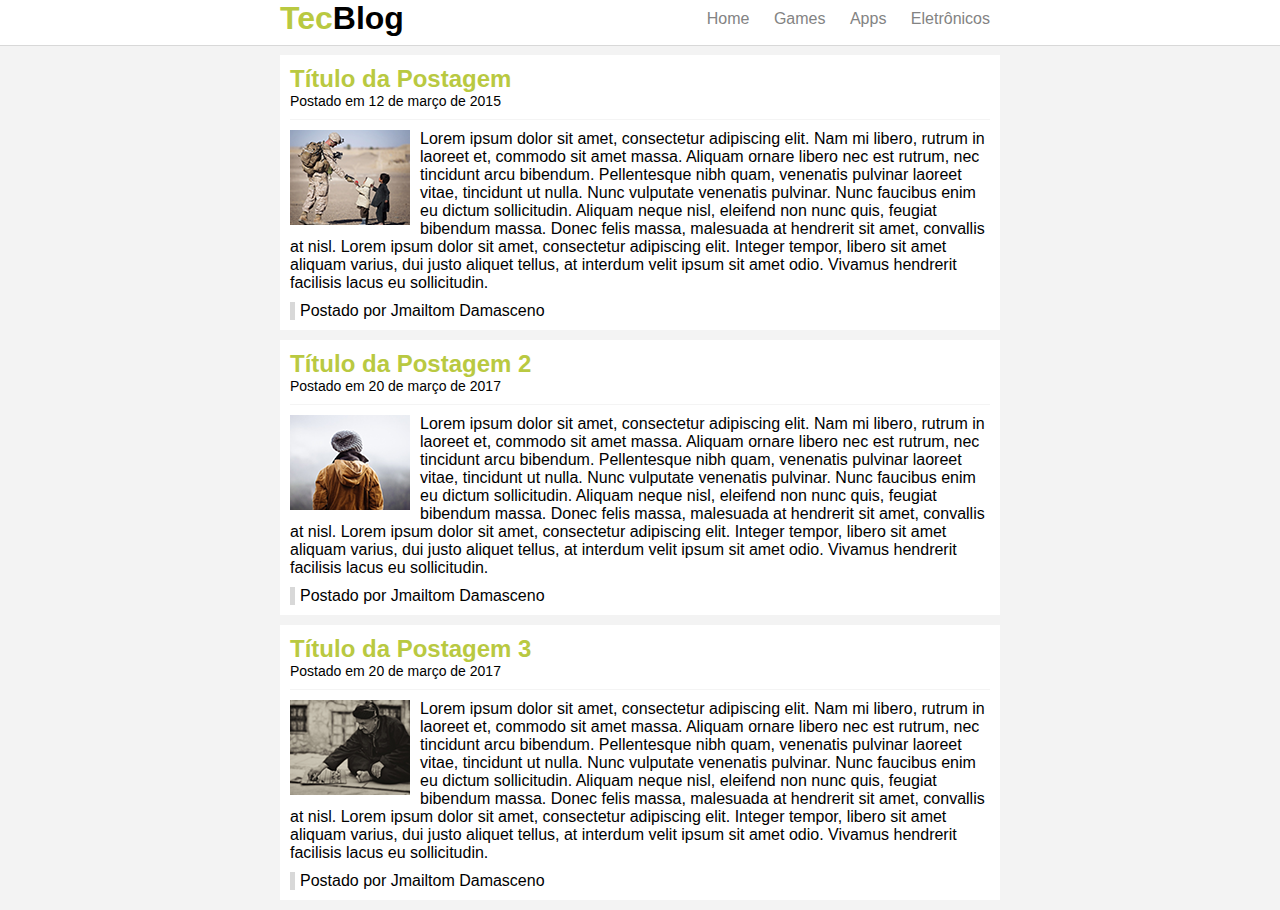
<file: index.html>
<!DOCTYPE html>
<html>
<head>
	<meta charset="utf-8">
	<title>TecBlog - Seu blog de tecnologia</title>
	<link rel="stylesheet" type="text/css" href="css/estilo.css">
</head>
<body>
	<div id="navegacao">
		<div id="area">
			<h1 id="logo"><span class="verde">Tec</span>Blog</h1>
			<div id="menu">
				<a href="index.html">Home</a>
				<a href="games.html">Games</a>
				<a href="apps.html">Apps</a>
				<a href="eletronicos.html">Eletrônicos</a>
			</div>
		</div>
	</div>
	<div id="area-principal">
		<div id="postagem">
			<h2>Título da Postagem</h2>
			<span class="data-postagem">Postado em 12 de março de 2015</span>
			<img class="img-postagem" src="img/imagem1.png">
			<p>Lorem ipsum dolor sit amet, consectetur adipiscing elit. Nam mi libero, rutrum in laoreet et, commodo sit amet massa. Aliquam ornare libero nec est rutrum, nec tincidunt arcu bibendum. Pellentesque nibh quam, venenatis pulvinar laoreet vitae, tincidunt ut nulla. Nunc vulputate venenatis pulvinar. Nunc faucibus enim eu dictum sollicitudin. Aliquam neque nisl, eleifend non nunc quis, feugiat bibendum massa. Donec felis massa, malesuada at hendrerit sit amet, convallis at nisl. Lorem ipsum dolor sit amet, consectetur adipiscing elit. Integer tempor, libero sit amet aliquam varius, dui justo aliquet tellus, at interdum velit ipsum sit amet odio. Vivamus hendrerit facilisis lacus eu sollicitudin.</p>
			<span class="postado">Postado por Jmailtom Damasceno</span>
		</div>
		<div id="postagem">
			<h2>Título da Postagem 2</h2>
			<span class="data-postagem">Postado em 20 de março de 2017</span>
			<img class="img-postagem" src="img/imagem2.png">
			<p>Lorem ipsum dolor sit amet, consectetur adipiscing elit. Nam mi libero, rutrum in laoreet et, commodo sit amet massa. Aliquam ornare libero nec est rutrum, nec tincidunt arcu bibendum. Pellentesque nibh quam, venenatis pulvinar laoreet vitae, tincidunt ut nulla. Nunc vulputate venenatis pulvinar. Nunc faucibus enim eu dictum sollicitudin. Aliquam neque nisl, eleifend non nunc quis, feugiat bibendum massa. Donec felis massa, malesuada at hendrerit sit amet, convallis at nisl. Lorem ipsum dolor sit amet, consectetur adipiscing elit. Integer tempor, libero sit amet aliquam varius, dui justo aliquet tellus, at interdum velit ipsum sit amet odio. Vivamus hendrerit facilisis lacus eu sollicitudin.</p>
			<span class="postado">Postado por Jmailtom Damasceno</span>
		</div>
		<div id="postagem">
			<h2>Título da Postagem 3</h2>
			<span class="data-postagem">Postado em 20 de março de 2017</span>
			<img class="img-postagem" src="img/imagem3.png">
			<p>Lorem ipsum dolor sit amet, consectetur adipiscing elit. Nam mi libero, rutrum in laoreet et, commodo sit amet massa. Aliquam ornare libero nec est rutrum, nec tincidunt arcu bibendum. Pellentesque nibh quam, venenatis pulvinar laoreet vitae, tincidunt ut nulla. Nunc vulputate venenatis pulvinar. Nunc faucibus enim eu dictum sollicitudin. Aliquam neque nisl, eleifend non nunc quis, feugiat bibendum massa. Donec felis massa, malesuada at hendrerit sit amet, convallis at nisl. Lorem ipsum dolor sit amet, consectetur adipiscing elit. Integer tempor, libero sit amet aliquam varius, dui justo aliquet tellus, at interdum velit ipsum sit amet odio. Vivamus hendrerit facilisis lacus eu sollicitudin.</p>
			<span class="postado">Postado por Jmailtom Damasceno</span>
		</div>
	</div>
</body>
</html>
</file>
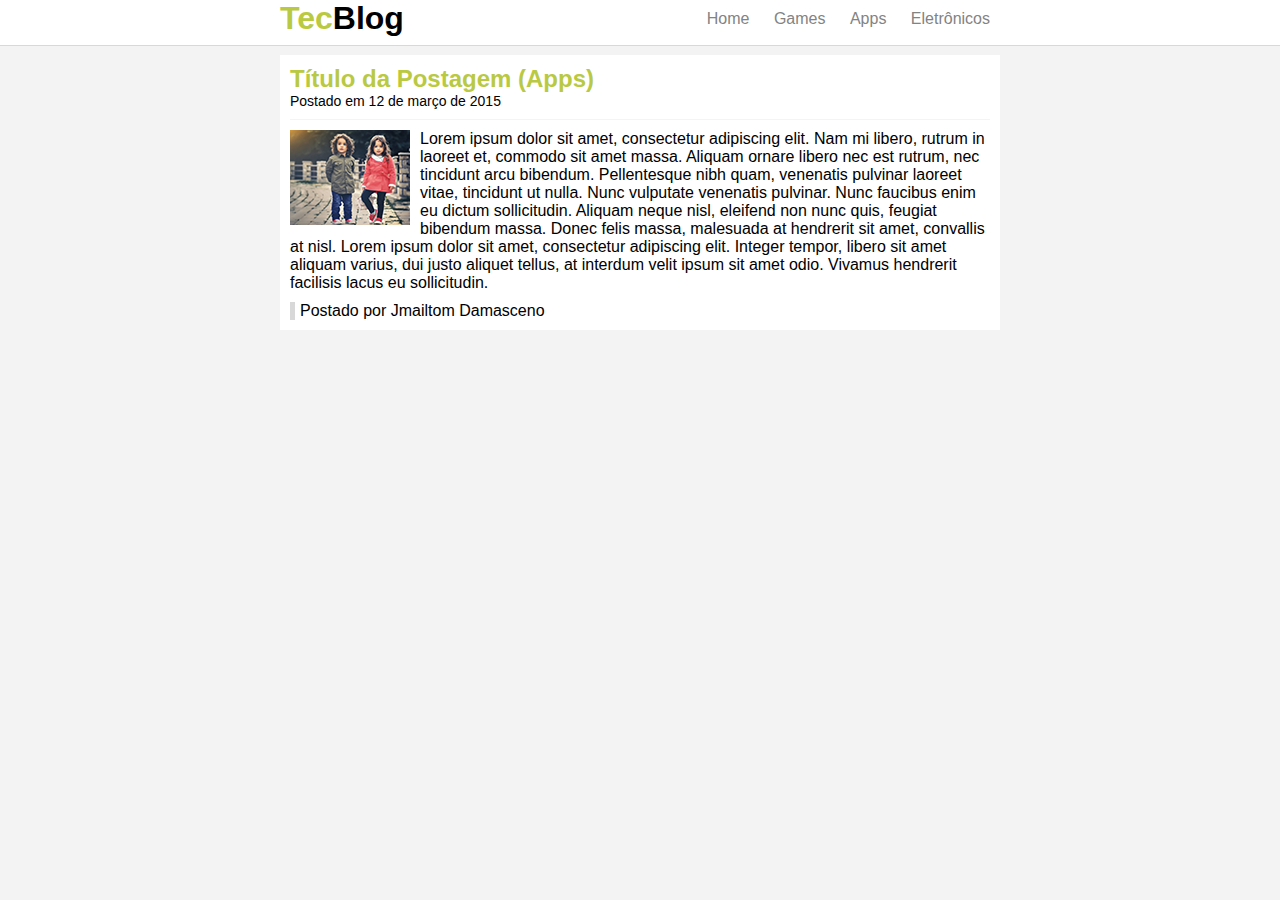
<file: apps.html>
<!DOCTYPE html>
<html>
<head>
	<meta charset="utf-8">
	<title>TecBlog - Apps</title>
	<link rel="stylesheet" type="text/css" href="css/estilo.css">
</head>
<body>
	<div id="navegacao">
		<div id="area">
			<h1 id="logo"><span class="verde">Tec</span>Blog</h1>
			<div id="menu">
				<a href="index.html">Home</a>
				<a href="games.html">Games</a>
				<a href="apps.html">Apps</a>
				<a href="eletronicos.html">Eletrônicos</a>
			</div>
		</div>
	</div>
	<div id="area-principal">
		<div id="postagem">
			<h2>Título da Postagem (Apps)</h2>
			<span class="data-postagem">Postado em 12 de março de 2015</span>
			<img class="img-postagem" src="img/imagem4.png">
			<p>Lorem ipsum dolor sit amet, consectetur adipiscing elit. Nam mi libero, rutrum in laoreet et, commodo sit amet massa. Aliquam ornare libero nec est rutrum, nec tincidunt arcu bibendum. Pellentesque nibh quam, venenatis pulvinar laoreet vitae, tincidunt ut nulla. Nunc vulputate venenatis pulvinar. Nunc faucibus enim eu dictum sollicitudin. Aliquam neque nisl, eleifend non nunc quis, feugiat bibendum massa. Donec felis massa, malesuada at hendrerit sit amet, convallis at nisl. Lorem ipsum dolor sit amet, consectetur adipiscing elit. Integer tempor, libero sit amet aliquam varius, dui justo aliquet tellus, at interdum velit ipsum sit amet odio. Vivamus hendrerit facilisis lacus eu sollicitudin.</p>
			<span class="postado">Postado por Jmailtom Damasceno</span>
		</div>
		
	</div>
</body>
</html>
</file>
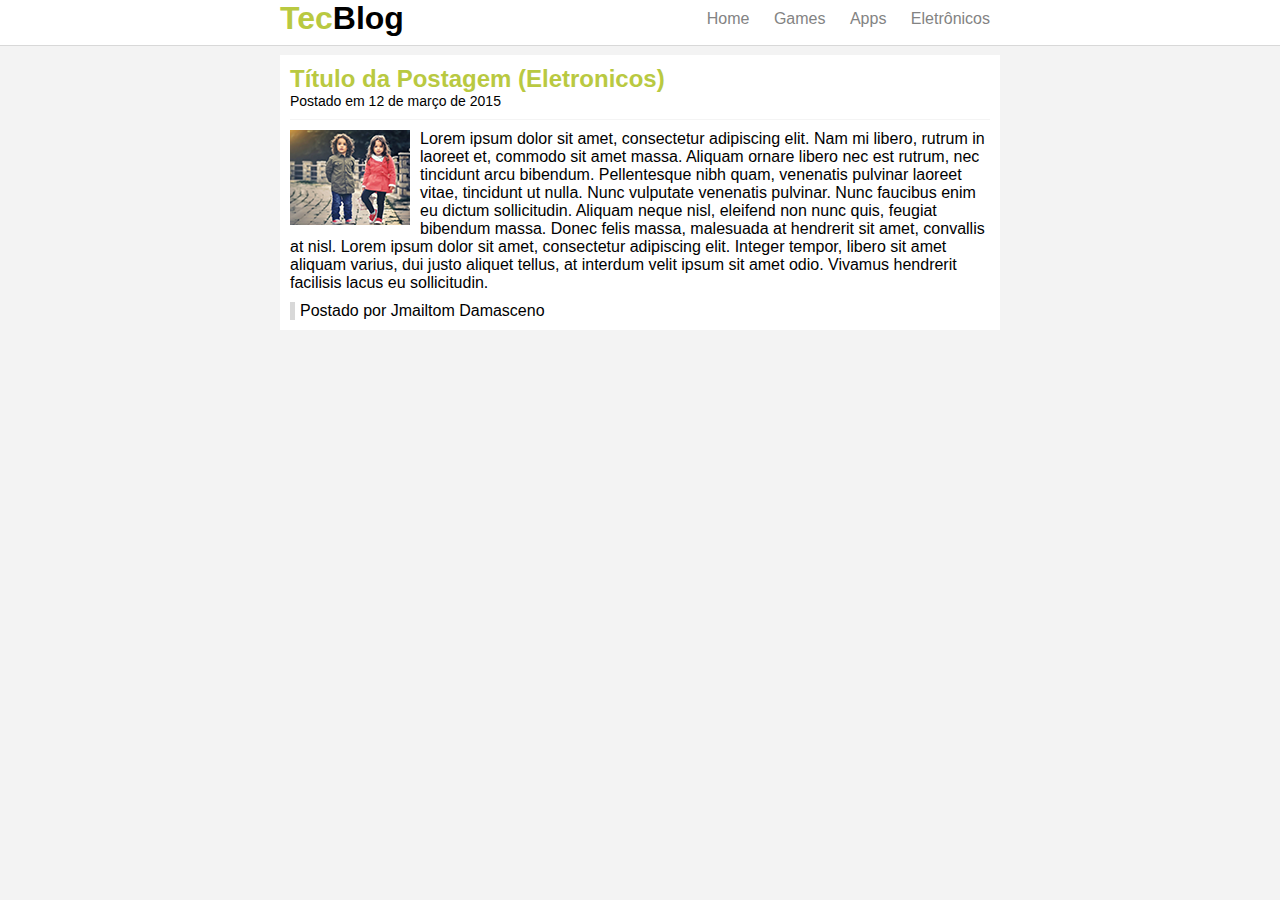
<file: eletronicos.html>
<!DOCTYPE html>
<html>
<head>
	<meta charset="utf-8">
	<title>TecBlog - Eletronicos</title>
	<link rel="stylesheet" type="text/css" href="css/estilo.css">
</head>
<body>
	<div id="navegacao">
		<div id="area">
			<h1 id="logo"><span class="verde">Tec</span>Blog</h1>
			<div id="menu">
				<a href="index.html">Home</a>
				<a href="games.html">Games</a>
				<a href="apps.html">Apps</a>
				<a href="eletronicos.html">Eletrônicos</a>
			</div>
		</div>
	</div>
	<div id="area-principal">
		<div id="postagem">
			<h2>Título da Postagem (Eletronicos)</h2>
			<span class="data-postagem">Postado em 12 de março de 2015</span>
			<img class="img-postagem" src="img/imagem4.png">
			<p>Lorem ipsum dolor sit amet, consectetur adipiscing elit. Nam mi libero, rutrum in laoreet et, commodo sit amet massa. Aliquam ornare libero nec est rutrum, nec tincidunt arcu bibendum. Pellentesque nibh quam, venenatis pulvinar laoreet vitae, tincidunt ut nulla. Nunc vulputate venenatis pulvinar. Nunc faucibus enim eu dictum sollicitudin. Aliquam neque nisl, eleifend non nunc quis, feugiat bibendum massa. Donec felis massa, malesuada at hendrerit sit amet, convallis at nisl. Lorem ipsum dolor sit amet, consectetur adipiscing elit. Integer tempor, libero sit amet aliquam varius, dui justo aliquet tellus, at interdum velit ipsum sit amet odio. Vivamus hendrerit facilisis lacus eu sollicitudin.</p>
			<span class="postado">Postado por Jmailtom Damasceno</span>
		</div>
		
	</div>
</body>
</html>
</file>
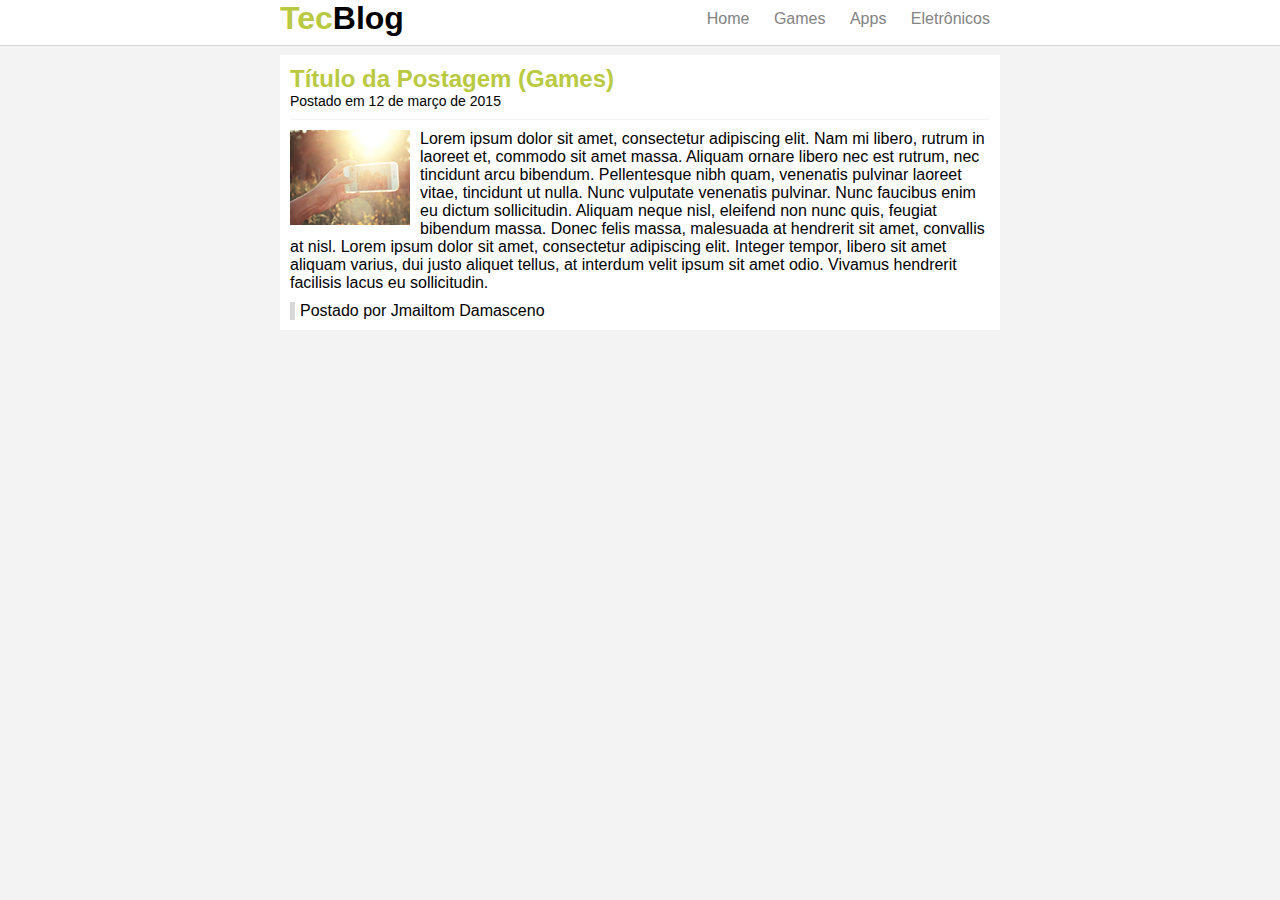
<file: games.html>
<!DOCTYPE html>
<html>
<head>
	<meta charset="utf-8">
	<title>TecBlog - Games</title>
	<link rel="stylesheet" type="text/css" href="css/estilo.css">
</head>
<body>
	<div id="navegacao">
		<div id="area">
			<h1 id="logo"><span class="verde">Tec</span>Blog</h1>
			<div id="menu">
				<a href="index.html">Home</a>
				<a href="games.html">Games</a>
				<a href="apps.html">Apps</a>
				<a href="eletronicos.html">Eletrônicos</a>
			</div>
		</div>
	</div>
	<div id="area-principal">
		<div id="postagem">
			<h2>Título da Postagem (Games)</h2>
			<span class="data-postagem">Postado em 12 de março de 2015</span>
			<img class="img-postagem" src="img/imagem5.png">
			<p>Lorem ipsum dolor sit amet, consectetur adipiscing elit. Nam mi libero, rutrum in laoreet et, commodo sit amet massa. Aliquam ornare libero nec est rutrum, nec tincidunt arcu bibendum. Pellentesque nibh quam, venenatis pulvinar laoreet vitae, tincidunt ut nulla. Nunc vulputate venenatis pulvinar. Nunc faucibus enim eu dictum sollicitudin. Aliquam neque nisl, eleifend non nunc quis, feugiat bibendum massa. Donec felis massa, malesuada at hendrerit sit amet, convallis at nisl. Lorem ipsum dolor sit amet, consectetur adipiscing elit. Integer tempor, libero sit amet aliquam varius, dui justo aliquet tellus, at interdum velit ipsum sit amet odio. Vivamus hendrerit facilisis lacus eu sollicitudin.</p>
			<span class="postado">Postado por Jmailtom Damasceno</span>
		</div>
		
	</div>
</body>
</html>
</file>
<file: css/estilo.css>
/*Antes de tudo, deve limpar as formatações padrões*/
*{
	margin: 0;
	padding: 0;
}
body{
	font-size: 16px;
	font-family: "Trebuchet MS", Helvetica, sans-serif;
	background: #f3f3f3;
}
#navegacao{
	background: #FFF;
	border-bottom: 1px solid#d8d8d8;
	height: 45px;
	position: fixed;
	width: 100%;
	top: 0;
}
#area{
	width: 720px;
	margin: 0 auto;
}
#area-principal{
	width: 720px;
	margin: 55px auto 10px auto;
}
#logo{
	float: left;
}
#menu{
	float: right;
	padding: 10px 0;
}
#postagem{
	background: #fff;
	padding: 10px;
	margin-bottom: 10px;
}
h2{
	color: #b9c941;
}
/**********************************************/
/*************Formatação dos Menus************/
a{
	text-decoration: none;
}
/*Links não visitados*/
a:link{
	color: #838383;
	padding: 5px 10px;
}
/*Links visitados*/
a:visited{
	color: #838383;
}
/*Links Hover, passa o cursos sobre o link*/
a:hover{
	color: #FFF;
	background: #b9c941; 
}
/*Links ativos, Quando clicado*/
a:active{
	color: #535353;
}

/*Classes*/
.verde{
	color: #b9c941;
}
.data-postagem{
	font-size: 14px;
	border-bottom: 1px solid #f4f4f4;
	display: block;
	padding-bottom: 10px;
	margin-bottom: 10px;
}
.img-postagem{
	float: left;
	margin: 0 10px 10px 0;
}
.postado{
	border-left: 5px solid #d8d8d8;
	padding-left: 5px;
	display: block;
	margin-top: 10px;
}
</file>
